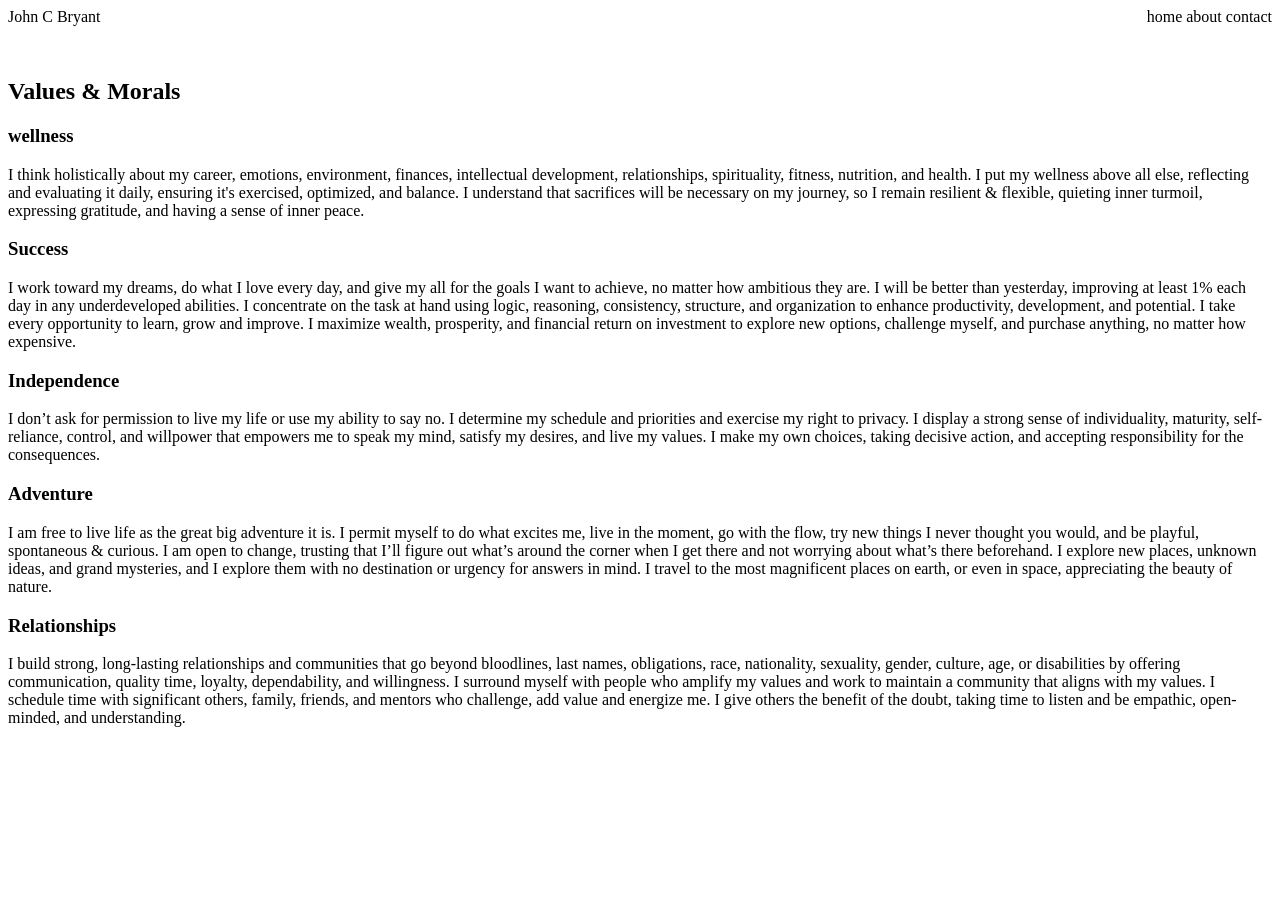
<file: about.html>
<!DOCTYPE html>
<html lang="US-en">
    <head>
        <meta charset="UTF-8">
        <meta http-equiv="X-UA-Compatible" content="IE=edge">
        <meta name="viewport" content="width=device-width, initial-scale=1.0">
        <title>John C Bryant</title>
    </head>
    <body>
        <div id="Wrapper">
            <div id = "Banner" style= "height: 50px; width: auto;">
                <div id="title" style="float: left;">
                    John C Bryant
                </div>
                <div id="Nav" style="text-align: right;">
                    home
                    about
                    contact
                </div>
            </div>
        <header id="Ideal Self">
            <Section id="Values & Morals">
                <h2>Values & Morals</h2>
                <article>
                    <h3>wellness</h3>
                    <p>I think holistically about my career, emotions, environment, finances, intellectual development, relationships, spirituality, fitness, nutrition, and health. I put my wellness above all else, reflecting and evaluating it daily, ensuring it's exercised, optimized, and balance. I understand that sacrifices will be necessary on my journey, so I remain resilient & flexible, quieting inner turmoil, expressing gratitude, and having a sense of inner peace.</p>
                </article>
                
                <article>
                    <h3>Success</h3>
                    <p>I work toward my dreams, do what I love every day, and give my all for the goals I want to achieve, no matter how ambitious they are. I will be better than yesterday, improving at least 1% each day in any underdeveloped abilities. I concentrate on the task at hand using logic, reasoning, consistency, structure, and organization to enhance productivity, development, and potential. I take every opportunity to learn, grow and improve. I maximize wealth, prosperity, and financial return on investment to explore new options, challenge myself, and purchase anything, no matter how expensive.</p>
                </article>
                
                <article>
                    <h3>Independence</h3>
                    <p>I don’t ask for permission to live my life or use my ability to say no. I determine my schedule and priorities and exercise my right to privacy. I display a strong sense of individuality, maturity, self-reliance, control, and willpower that empowers me to speak my mind, satisfy my desires, and live my values. I make my own choices, taking decisive action, and accepting responsibility for the consequences.</p>
                </article>
                
                <article>
                    <h3>Adventure</h3>
                    <p>I am free to live life as the great big adventure it is. I permit myself to do what excites me, live in the moment, go with the flow, try new things I never thought you would, and be playful, spontaneous & curious. I am open to change, trusting that I’ll figure out what’s around the corner when I get there and not worrying about what’s there beforehand. I explore new places, unknown ideas, and grand mysteries, and I explore them with no destination or urgency for answers in mind. I travel to the most magnificent places on earth, or even in space, appreciating the beauty of nature.</p>
                </article>
                
                <article>
                    <h3>Relationships</h3>
                    <p>I build strong, long-lasting relationships and communities that go beyond bloodlines, last names, obligations, race, nationality, sexuality, gender, culture, age, or disabilities by offering communication, quality time, loyalty, dependability, and willingness. I surround myself with people who amplify my values and work to maintain a community that aligns with my values. I schedule time with significant others, family, friends, and mentors who challenge, add value and energize me. I give others the benefit of the doubt, taking time to listen and be empathic, open-minded, and understanding.</p>
                </article>
            </section>
        </header>
        </div>
        <footer>

        </footer>
    </body>
</html>
</file>
